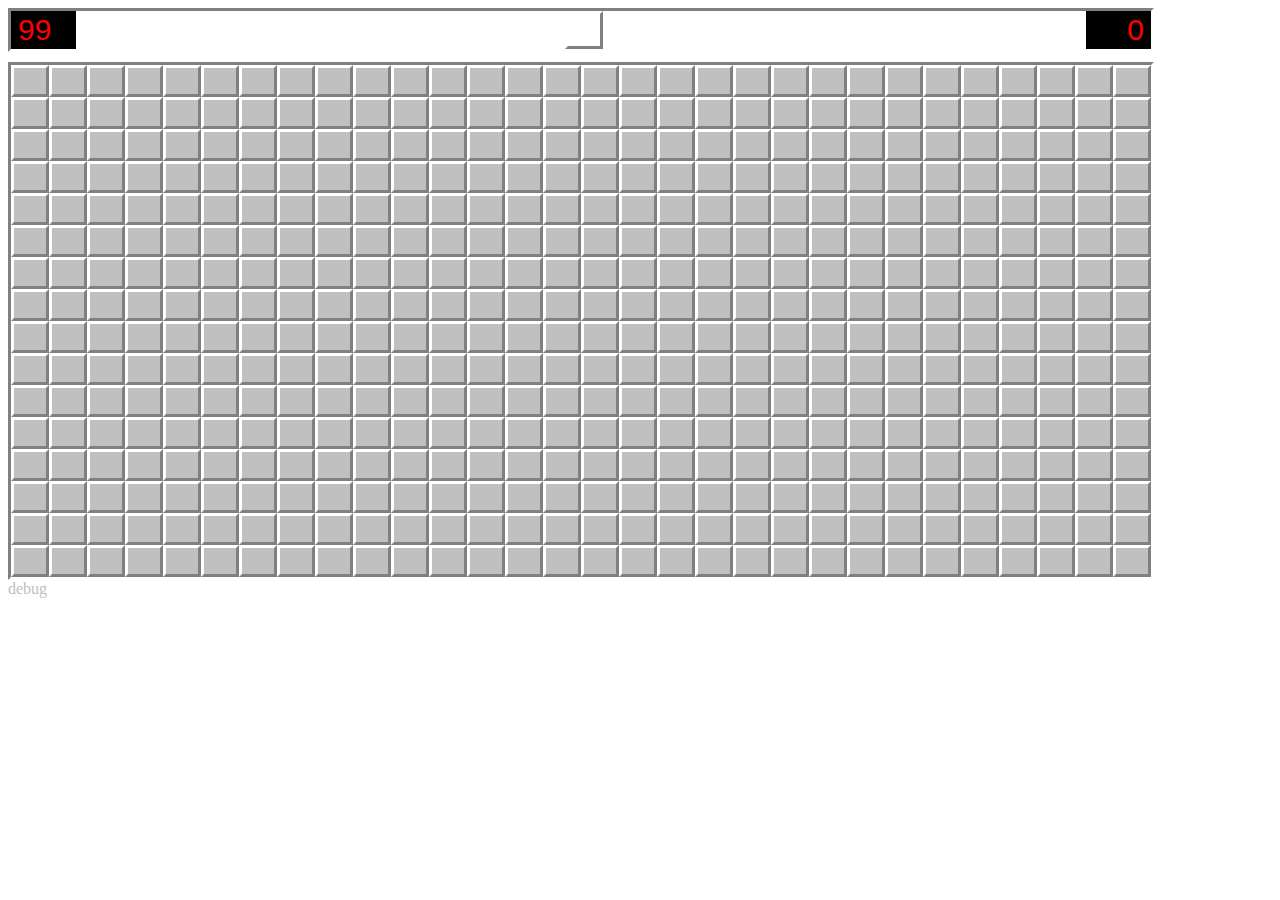
<file: index.html>
<html>
<head>
  <link rel="stylesheet" type="text/css" href="minesweeper.css">
</head>
<body>
  <p id='mine-count'></p>
  <div id="minesweeper-container" class="no-highlight"></div>

  <script src='jquery-1.11.1.min.js'></script>
  <script src='minesweeper.js'></script>

  <script>
    var ms = new Minesweeper('#minesweeper-container');
    ms.init(ms.SETTINGS.EXPERT);
  </script>
</body>
</html>
</file>
<file: minesweeper.css>
#minesweeper-main {
  display: flex;
}

#game-container {
  display: inline-block;
  padding: 15px 15px 1px 15px;
  background-color: #BEBFC0;
}

#help-container {
  border: 1px solid black;
  flex: 1;
  margin: 0px 10px;
  padding: 10px;
}

.inset {
  border-top: 3px solid #808080;
  border-right: 3px solid white;
  border-bottom: 3px solid white;
  border-left: 3px solid #808080;
}

.outset {
  border-top: 3px solid white;
  border-right: 3px solid #808080;
  border-bottom: 3px solid #808080;
  border-left: 3px solid white;
}

.control-panel {
  /* width set in minesweeper.js:initControlPanel */
  height: 38px;
  margin-bottom: 10px;
}

.reset-button {
  width: 32px;
  height: 32px;
  font-size: 28px;
  text-align: center;
  /* margin-left set in minesweeper.js:initControlPanel to center this */
}

.counter {
  font-family: sans-serif;
  font-size: 30px;
  color: red;
  background-color: black;
  padding: 2px 7px 0px 7px;
  height: 36px;
  min-width: 51px;
}

.cell {
  padding: 5px 2px 6px 9px;
  font-family: monospace;
  font-weight: bold;
  color: #C0C0C0;
  background-color: #C0C0C0;
  width: 21px;
  height: 21px;
}

.revealed {
  border-top: 1px solid #828282;
  border-left: 1px solid #828282;
  text-align: center;
  padding: 8px 8px 8px 8px;
  min-width: 10px;
}

.cell-X {
  color: black;
  background-color: #e64723;
}

.cell-0 {
  color: #C2C2C2;
  background-color: #C2C2C2;
}

.cell-1 {
  color: #110CBD; /* blue */
}

.cell-2 {
  color: #155F10; /* green */
}

.cell-3 {
  color: #BB1419; /* red */
}

.cell-4 {
  color: #02126A; /* indigo */
}

.cell-5 {
  color: #740E19; /* brown */
}

.cell-6 {
  color: #008284; /* teal */
}

.cell-7 {
  color: #840185; /* purple */
}

.cell-8 {
  color: #757575; /* gray */
}

.debug {
  color: #A0A0A0;
}

.debug-link {
  color: #BEBFC0;
  text-decoration: none;
}

.flagged {
  color: black;
  text-align: right;
}

.no-highlight {
  -webkit-touch-callout: none;
  -webkit-user-select: none;
  -khtml-user-select: none;
  -moz-user-select: none;
  -ms-user-select: none;
  user-select: none;
}

div {
  min-width: 21px;
  min-height: 21px;
}

div.mine {
  text-align: right;
}

td:not(.revealed):not(.debug) > div.mine {
  visibility: hidden;
}
</file>
